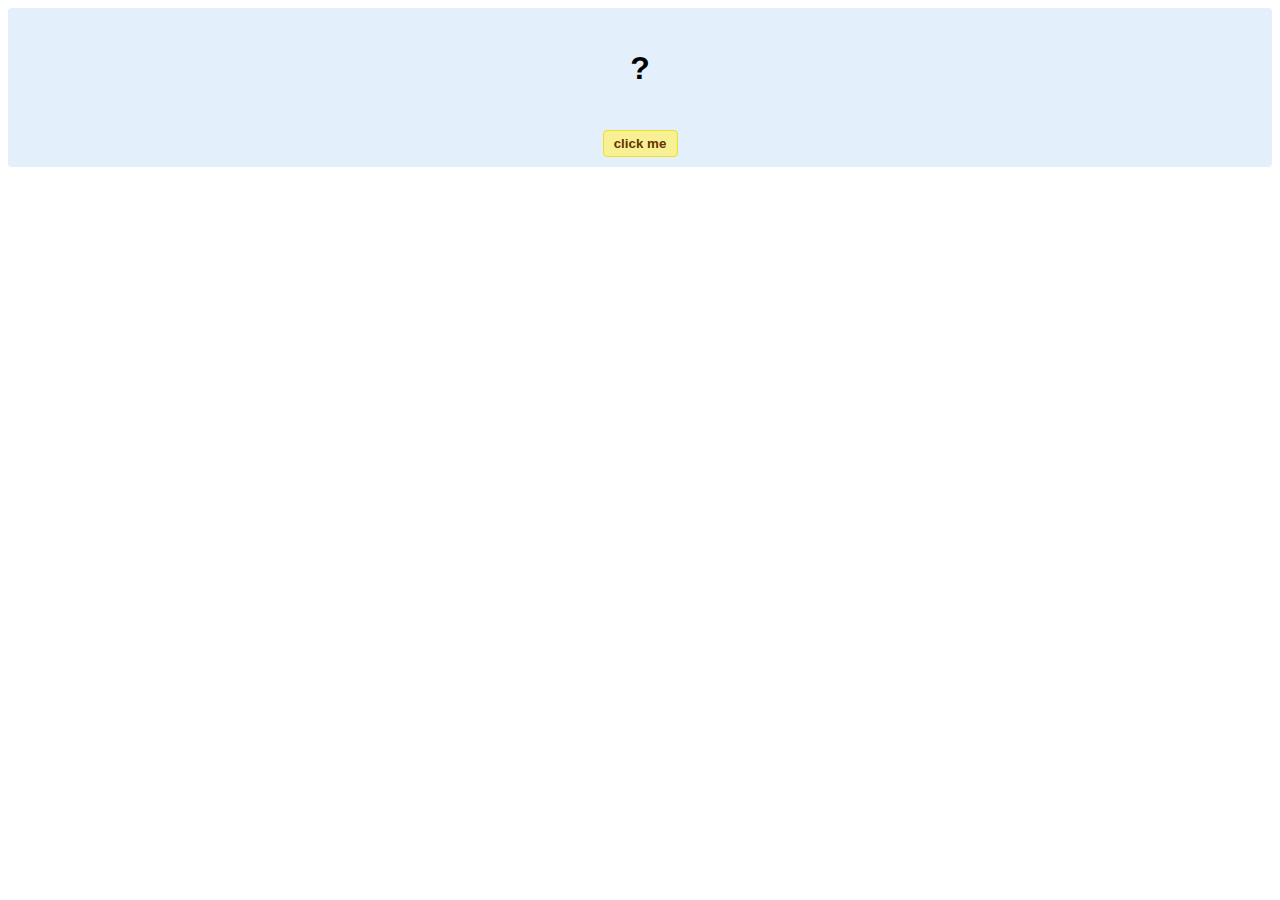
<file: hello-world.html>
<!DOCTYPE html>
<!-- HTML5 Hello world by kirupa - http://www.kirupa.com/html5/getting_your_feet_wet_html5_pg1.htm -->
<html lang="en-us">

<head>
<meta charset="utf-8">
<title>Hello...</title>
<style type="text/css">
#mainContent {
	font-family: Arial, Helvetica, sans-serif;
	font-size: xx-large;
	font-weight: bold;
	background-color: #E3F0FB;
	border-radius: 4px;
	padding: 10px;
	text-align: center;
}
.buttonStyle {
	border-radius: 4px;
	border: thin solid #F0E020;
	padding: 5px;
	background-color: #F8F094;
	font-family: "Segoe UI", Tahoma, Geneva, Verdana, sans-serif;
	font-weight: bold;
	color: #663300;
	width: 75px;
}

.buttonStyle:hover {
	border: thin solid #FFCC00;
	background-color: #FCF9D6;
	color: #996633;
	cursor: pointer;
}
.buttonStyle:active {
	border: thin solid #99CC00;
	background-color: #F5FFD2;
	color: #669900;
	cursor: pointer;
}

</style>
</head>

<body>
<div id="mainContent">
<p id="helloText">?</p>
<button id="clickButton" class="buttonStyle">click me</button>
</div>
<script> 
var myButton = document.getElementById("clickButton");
var myText = document.getElementById("helloText");

myButton.addEventListener('click', doSomething, false)

function doSomething() {
	myText.textContent = "hello, world!";
}
</script>

</body>
</html>
</file>
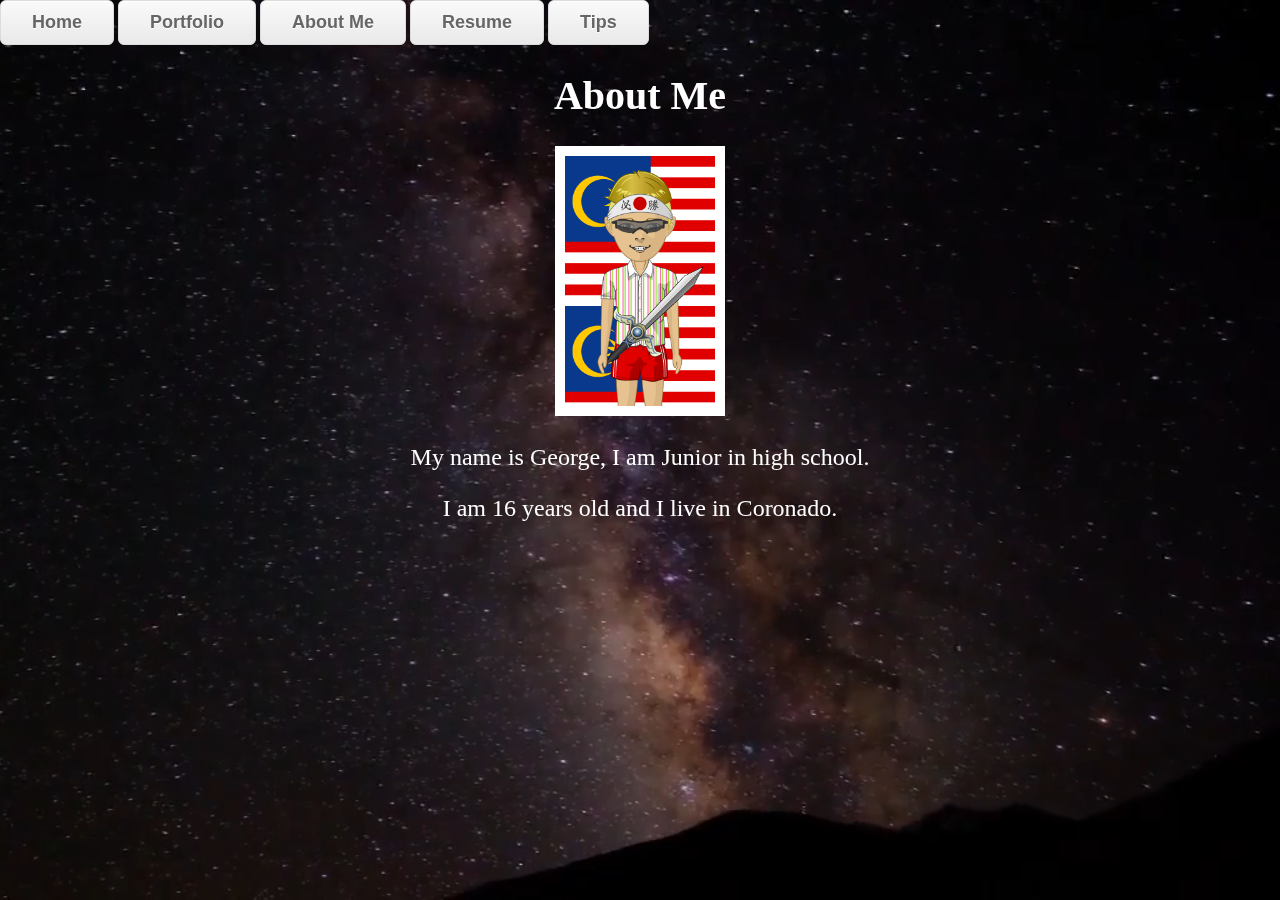
<file: my_website/aboutme.html>
<!doctype html>
	<html lang="en">
	  <head>
	    <link href='css.css' rel='stylesheet' type='text/css'>
	    <link href='pic.css' rel='stylesheet' type='text/css'>
        <link href='button.css' rel='stylesheet' type='text/css'>
	    <meta charset="utf-8">
	    <title>About Me</title>
	  </head>
	   <style type="text/css">
      h1 {
        color:white;
        font-size: 250%;
      }
    </style>
     <style type="text/css">
      p {
        color:white;
        font-size: 150%;
      }
    </style>
	  <body>
    <a href="index.html" id="myButton">Home</a>
    <a href="portfolio.html" id="myButton">Portfolio</a>
    <a href="aboutme.html" id="myButton">About Me</a>
    <a href="resume.html" id="myButton">Resume</a>
    <a href="tips.html" id="myButton">Tips</a>
    <center><h1>About Me</h1>
    <img src="images/photo.png" alt="Avatar" class="picture" height="250">
    <body>
    <p> My name is George, I am Junior in high school.
    <p> I am 16 years old and I live in Coronado.</p></center>
    </body>
    <br>
    </a>
 <video autoplay loop id="video-background" muted plays-inline>
      <source src="videos/sky2.mp4" type="video/mp4">
     </video>
	  </body>
	</html>
</file>
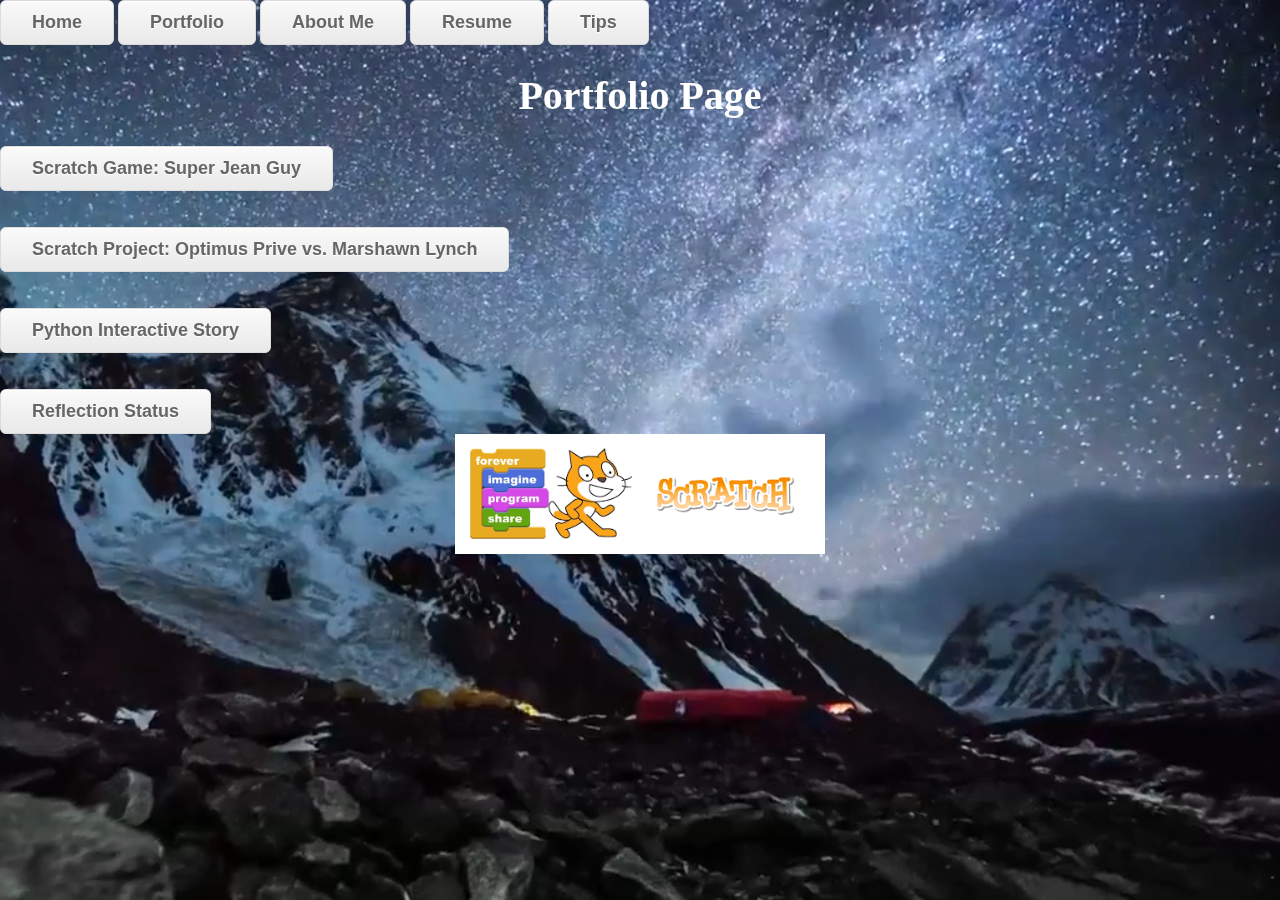
<file: my_website/portfolio.html>
<!doctype html>
	<html lang="en">
	  <head>
	    <link href='css.css' rel='stylesheet' type='text/css'>
	    <link href='pic.css' rel='stylesheet' type='text/css'>
	    <link href='button.css' rel='stylesheet' type='text/css'>
	    <meta charset="utf-8">
	    <title>Portfolio</title>
	  </head>
	  	   <style type="text/css">
      h1 {
        color:white;
        font-size: 250%;
      }
    </style>
     <style type="text/css">
      p {
        color:white;
        font-size: 150%;
      }
    </style>
	  <body>
    <a href="index.html" id="myButton">Home</a>
    <a href="portfolio.html" id="myButton">Portfolio</a>
    <a href="aboutme.html" id="myButton">About Me</a>
    <a href="resume.html" id="myButton">Resume</a>
    <a href="tips.html" id="myButton">Tips</a>
    <center><h1>Portfolio Page</h1></center>
    <span class="highlight"><a target="_blank" href="https://scratch.mit.edu/projects/176041583/#player" id="myButton"> Scratch Game: Super Jean Guy</a><br>
    <br>
    <br>
    <a target="_blank" href="https://scratch.mit.edu/projects/174437567/#player" id="myButton"> Scratch Project: Optimus Prive vs. Marshawn Lynch</a><br>
    <br>
    <br>
    <a target="_blank" href="https://repl.it/@georgef804/T-and-Bori-Forever" id="myButton"> Python Interactive Story</a><br>
    <br>
    <br>
    <a target="_blank" href="https://docs.google.com/document/d/1TveILn8-YRkbLRoeJOsoJ544kjpotNmWUFt9NG54UPk/edit" id="myButton"> Reflection Status</a><br>
    <center><a target="_blank" href="https://scratch.mit.edu"></span>
      <img src="images/scratchlogo.png" alt="Scratch Logo" class="picture" height="100">
    </a>
    <br>
    <video autoplay loop id="video-background" muted plays-inline>
      <source src="videos/sky.mp4" type="video/mp4">
     </video>
	  </body>
	</html>
</file>
<file: my_website/css.css>
body {
    margin: 0;
    padding: 0;
    background: #333;
    background-attachment: fixed;
    background-size: cover;
}
#video-background{
    position: fixed;
    right: 0;
    bottom: 0;
    min-width: 100%;
    min-height: 100%;
    width: auto;
    height: auto;
    z-index: -100;
}
</file>
<file: my_website/pic.css>
.picture {
    background-color: #fff;
    padding: 10px;
}
</file>
<file: my_website/button.css>
#myButton {
	-moz-box-shadow:inset 0px 1px 0px 0px #ffffff;
	-webkit-box-shadow:inset 0px 1px 0px 0px #ffffff;
	box-shadow:inset 0px 1px 0px 0px #ffffff;
	background:-webkit-gradient(linear, left top, left bottom, color-stop(0.05, #f9f9f9), color-stop(1, #e9e9e9));
	background:-moz-linear-gradient(top, #f9f9f9 5%, #e9e9e9 100%);
	background:-webkit-linear-gradient(top, #f9f9f9 5%, #e9e9e9 100%);
	background:-o-linear-gradient(top, #f9f9f9 5%, #e9e9e9 100%);
	background:-ms-linear-gradient(top, #f9f9f9 5%, #e9e9e9 100%);
	background:linear-gradient(to bottom, #f9f9f9 5%, #e9e9e9 100%);
	filter:progid:DXImageTransform.Microsoft.gradient(startColorstr='#f9f9f9', endColorstr='#e9e9e9',GradientType=0);
	background-color:#f9f9f9;
	-moz-border-radius:6px;
	-webkit-border-radius:6px;
	border-radius:6px;
	border:1px solid #dcdcdc;
	display:inline-block;
	cursor:pointer;
	color:#666666;
	font-family:Arial;
	font-size:18px;
	font-weight:bold;
	padding:11px 31px;
	text-decoration:none;
	text-shadow:0px 1px 0px #ffffff;
}
#myButton:hover {
	background:-webkit-gradient(linear, left top, left bottom, color-stop(0.05, #e9e9e9), color-stop(1, #f9f9f9));
	background:-moz-linear-gradient(top, #e9e9e9 5%, #f9f9f9 100%);
	background:-webkit-linear-gradient(top, #e9e9e9 5%, #f9f9f9 100%);
	background:-o-linear-gradient(top, #e9e9e9 5%, #f9f9f9 100%);
	background:-ms-linear-gradient(top, #e9e9e9 5%, #f9f9f9 100%);
	background:linear-gradient(to bottom, #e9e9e9 5%, #f9f9f9 100%);
	filter:progid:DXImageTransform.Microsoft.gradient(startColorstr='#e9e9e9', endColorstr='#f9f9f9',GradientType=0);
	background-color:#e9e9e9;
}
#myButton:active {
	position:relative;
	top:1px;
}
</file>
